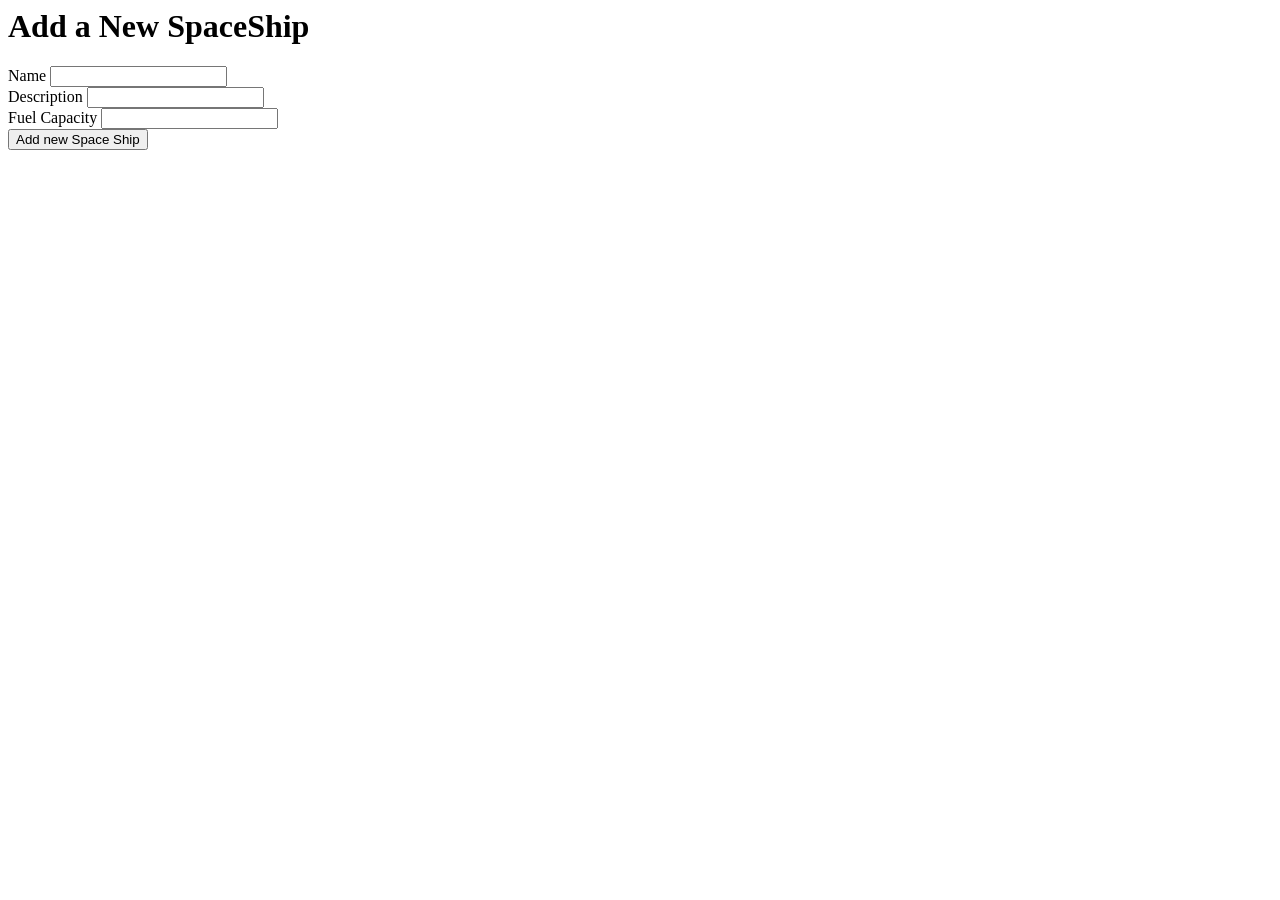
<file: src/main/resources/templates/starships/new.html>
<html th:replace="~{fragments/layout :: layout (~{::body})}">
<body>

<h1 class="blue-header">Add a New SpaceShip</h1>
<form action="#" th:action="@{/starships}" th:object="${starShip}" method="POST">
  <div>
    <label th:for="name">Name</label>
    <input type="text" th:field="*{name}" />
  </div>

  <div>
    <label th:for="description">Description</label>
    <input type="text" th:field="*{description}" />
  </div>

  <div>
    <label th:for="fuelCapacity">Fuel Capacity</label>
    <input type="number" th:field="*{fuelCapacity}" />
  </div>
  <div>
    <input type="submit" value="Add new Space Ship" />
  </div>
</form>
</body>

</html>
</file>
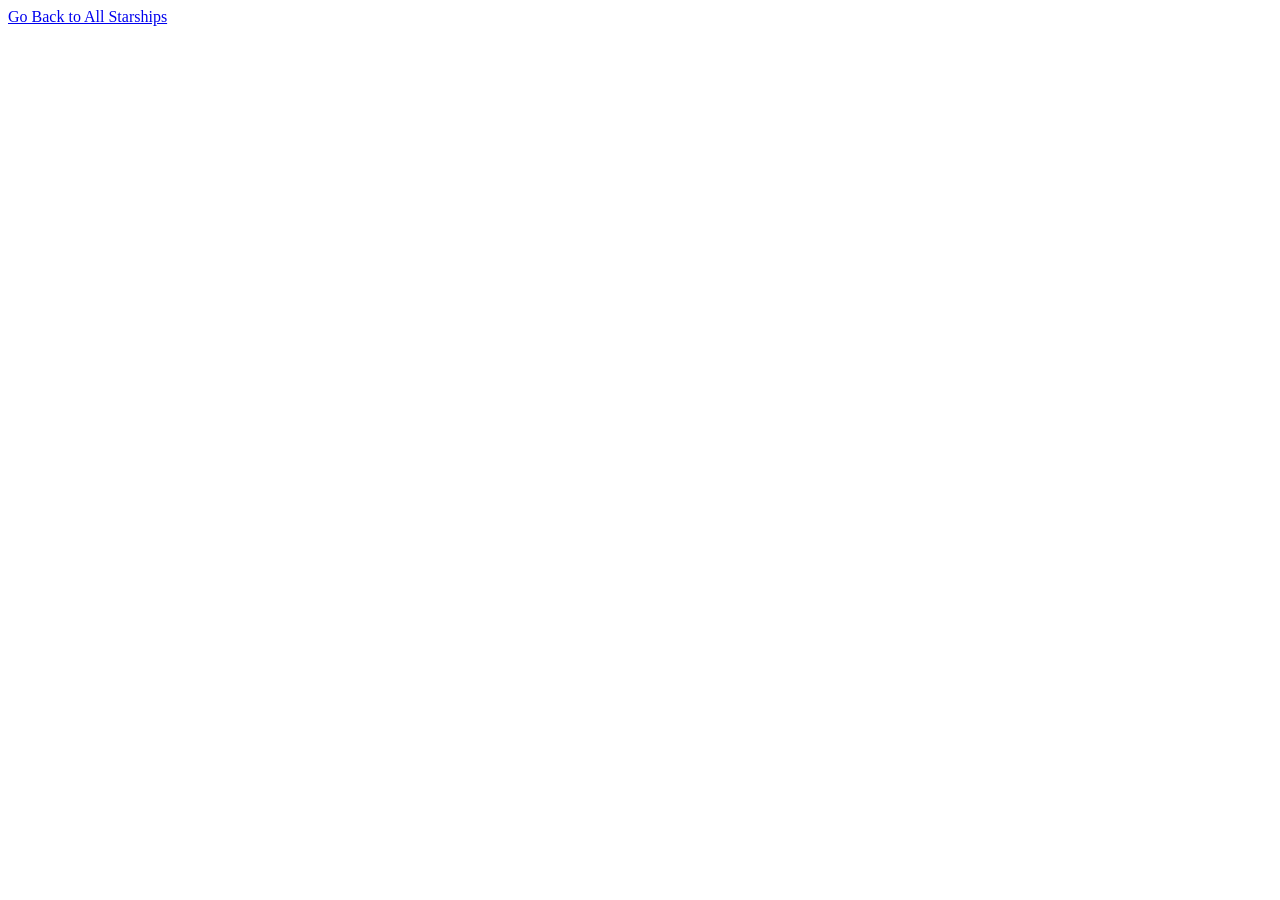
<file: src/main/resources/templates/starships/show.html>
<html th:replace="~{fragments/layout :: layout(~{::body})}">
  <body>
    <div th:object="${starship}">
      <h2 class="blue-header" th:text="*{name}"></h2>
      <h2 class="description" th:text="*{description}"></h2>
      <h2 th:text="*{fuelCapacity} + ' Teraliters'"></h2>
      <p th:text="*{fuelCapacity gt 700}? 'HIGH' : (*{fuelCapacity lt 300}? 'LOW' : 'AVERAGE')"></p>
<!--      <p th:text="*{fuelCapacity gt 700}? 'HIGH' : (*{fuelCapacity gt 300}? 'AVERAGE' : 'LOW')"></p>-->
<!--      <h2 th:if="*{fuelCapacity gt 700}">HIGH</h2>-->
<!--      <h2 th:if="*{fuelCapacity lt 700 and fuelCapacity gt 300}">AVERAGE</h2>-->
<!--      <h2 th:if="*{fuelCapacity lt 300}">LOW</h2>-->
    </div>

    <a href="/starships">Go Back to All Starships</a>
  </body>
</html>
</file>
